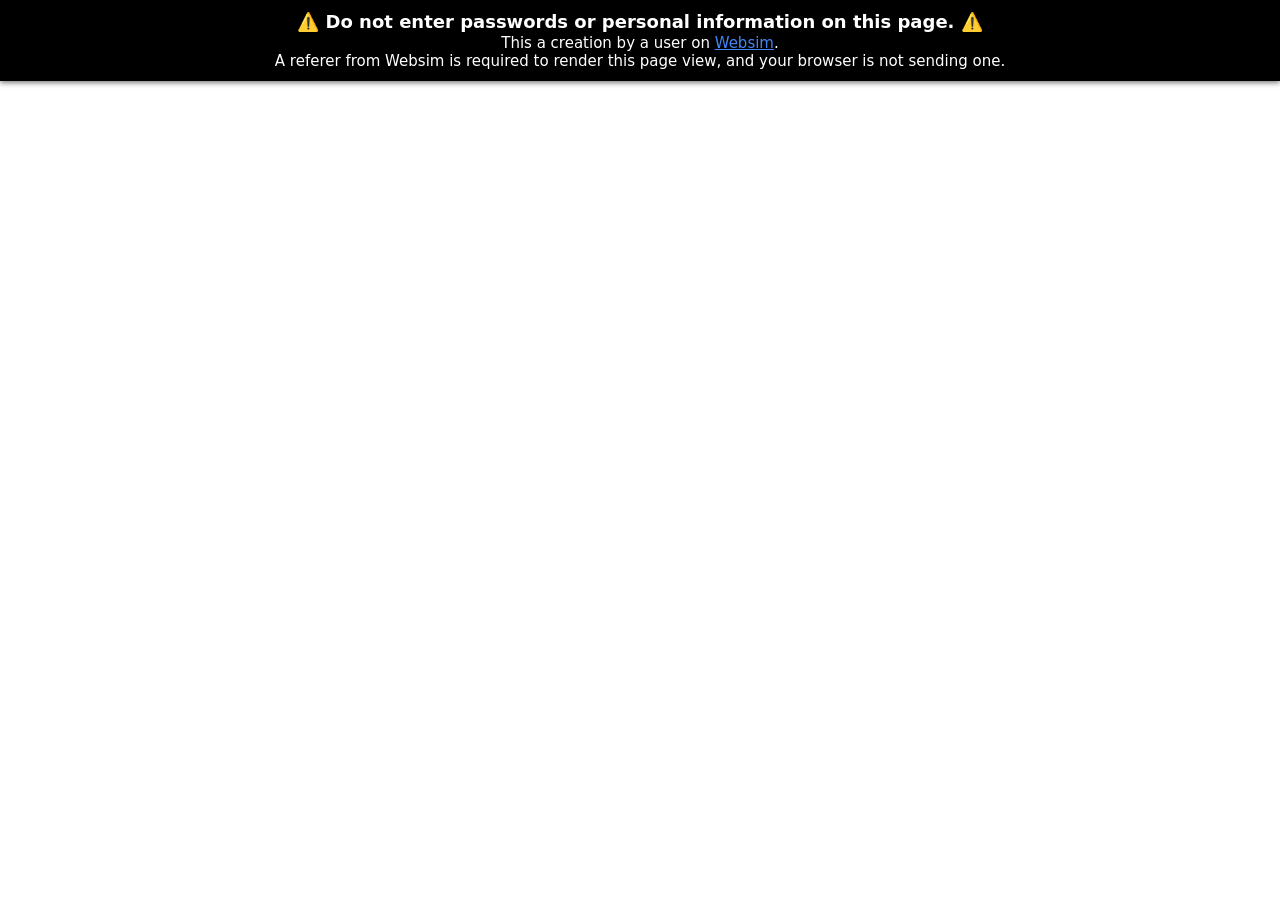
<file: index.html>
<html lang="en">
  <head>
    <meta charset="UTF-8" />

    <meta charset="utf-8" />
    <link rel="canonical" href="https://websim.com/@api/who-knows-17" />
    <meta name="viewport" content="width=device-width, initial-scale=1" />

    <title>Who Knows?</title>

    <style>
      html {
        font-size: 15px;
      }
      html,
      body {
        margin: 0;
        padding: 0;
        min-height: 100%;
        height: 100%;
        display: flex;
        flex-direction: column;
      }
      .warning {
        background: black;
        box-shadow: 0 2px 5px rgba(0, 0, 0, 0.5);
        padding: 0.75em;
        color: white;
        text-align: center;
        font-family: -apple-system, BlinkMacSystemFont, "Segoe UI (Custom)",
          Roboto, "Helvetica Neue", "Open Sans (Custom)", system-ui, sans-serif,
          "Apple Color Emoji", "Segoe UI Emoji";
        line-height: 1.2;
        font-size: 1rem;
        position: relative;
        z-index: 2;
      }
      .warning span {
        font-family: initial;
      }
      .warning h1 {
        font-size: 1.2rem;
        margin: 0;
      }
      .warning a {
        color: rgb(66 133 244);
      }
      .iframe-wrap {
        -webkit-box-flex: 1;
        -webkit-flex: 1 1 auto;
            -ms-flex: 1 1 auto;
                flex: 1 1 auto;
        height: 100%;
        position: relative;
        overflow: auto;
        -webkit-overflow-scrolling: touch;
      }
      .iframe {
        position: absolute;
        top: 0;
        left: 0;
        border: 0;
        display: block;
        width: 100%;
        height: 100%;
      }
      @media (max-width: 550px) {
        @supports (height: 100svh) {
          .iframe {
            height: calc(100svh - var(--cp-header-height-small));
          }
        }
      }
    </style>
  </head>

  <body class="">
    <div class="warning">
      <h1>
        <span>⚠️</span> Do not enter passwords or personal information on this
        page. <span>⚠️</span>
      </h1>
      This a creation by a user on
      <a href="https://websim.com/p/n6udvlgg87y6dxue3o27/2">Websim</a>.
      <br />
      A referer from Websim is required to render this page view, and your
      browser is not sending one.
      <br />
    </div>

    <div class="result-iframe-wrap" role="main">
      <iframe
        name="contentWindow"
        allow="accelerometer *; autoplay *; bluetooth *; camera *; encrypted-media *; display-capture *; geolocation *; gyroscope *; magnetometer *; microphone *; midi *; clipboard-read *; clipboard-write *; serial *; xr-spatial-tracking *; fullscreen *; payment *"
        class="iframe"
        src="https://n6udvlgg87y6dxue3o27.c.websim.com/index.html?v=2"
      ></iframe>
    </div>
    
  </body>
</html>
</file>
